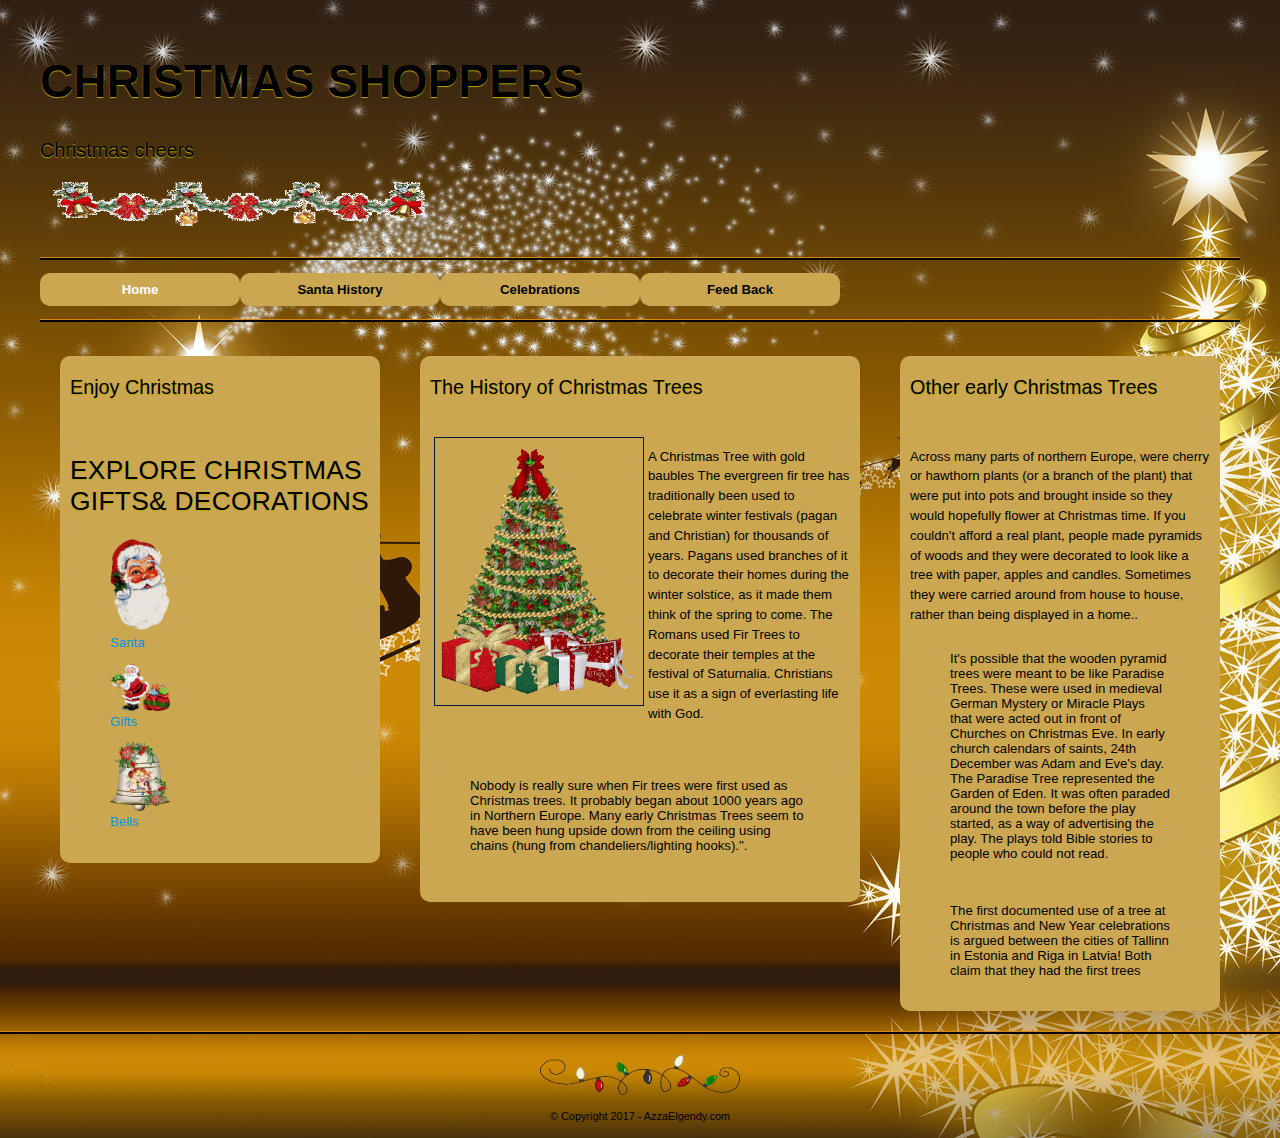
<file: index.html>
<!DOCTYPE html> <!-- The new doctype -->
<html>
    <head>
    
        <meta http-equiv="Content-Type" 		content="text/html; charset=utf-8" />
        
        <title>Christmas Shoppers</title>
        <link rel="icon" type="image/ico" href="images/favicon2.ico">
		<link rel="stylesheet" type="text/css" href="styles/normalize.css">
        <link rel="stylesheet" type="text/css" href="styles/main.css">
        
    </head>
    
    <body>
    	
    	<section id="page"> <!-- Defining the #page section with the section tag -->
    
            <header> <!-- Defining the header section of the page with the appropriate tag -->
                <hgroup>
					<h1>Christmas Shoppers</h1>
					<h3>Christmas cheers</h3>
					<h3><a href=""><img src="images/logo.gif" alt="Logo" width="400" height="50"></a></h3>
				</hgroup>
                 <div class="line"></div>               
                <nav id="nav_menu">
					<ul>
						<li><a href="index.html" class="current">Home</a></li>
						<li><a href="pages/table.html">Santa History</a></li>
						<li><a href="indoors.html">Celebrations</a>
								<ul>
						<li><a href="pages/indoor.html">In Doors</a></li>
						<li><a href="pages/lights.html">Lights</a></li>
						<li><a href="pages/out.html">Out Doors</a>
									<ul>
										<li><a href="pages/trees.html">Trees</a>
										<li><a href="pages/snow.html">Snow Man</a></li>
									</ul>
						</li>
								</ul>
						</li>	
						<li><a href="pages/form.html">Feed Back</a></li>
					</ul>
				</nav>
				<div class="line"></div>
            </header>
			<aside id="sidebarA" >
				<h3>Enjoy Christmas</h3><br>
				<h2>Explore Christmas Gifts& Decorations</h2>
					<ul>
						<li>
							<figure>
								<a href="index.html"><img src="images/santa.gif" alt="Santa" width="60"></a>
								<figcaption><a href="index.html">Santa</a></figcaption>
							</figure>
						</li>
						<li>
							<figure>
								<a href="pages/santa2.html"><img src="images/santa2.png" alt="santa2" width="60"></a>
								<figcaption><a href="pages/santa2.html">Gifts</a></figcaption>
							</figure>
						</li>
						<li>
							<figure>
								<a href="pages/bell.html"><img src="images/bell.gif" alt="bells" width="60"></a>
								<figcaption><a href="pages/bell.html">Bells</a></figcaption>
							</figure>
						</li>
					</ul>
			</aside>
			<main>
				<h3>The History of Christmas Trees</h3><br>
				  <img src="images/tree.gif" alt="Christmas Tree" class="image">
				<p>A Christmas Tree with gold baubles The evergreen fir tree has traditionally been used to celebrate winter festivals (pagan and Christian) for thousands of years. Pagans used branches of it to decorate their homes during the winter solstice, as it made them think of the spring to come. The Romans used Fir Trees to decorate their temples at the festival of Saturnalia. Christians use it as a sign of everlasting life with God.</p><br>
				<blockquote>Nobody is really sure when Fir trees were first used as Christmas trees. It probably began about 1000 years ago in Northern Europe. Many early Christmas Trees seem to have been hung upside down from the ceiling using chains (hung from chandeliers/lighting hooks).".</blockquote><br>
			</main>
			<aside id="sidebarB"> 
				<h3>Other early Christmas Trees</h3><br>
				<p> Across many parts of northern Europe, were cherry or hawthorn plants (or a branch of the plant) that were put into pots and brought inside so they would hopefully flower at Christmas time. If you couldn't afford a real plant, people made pyramids of woods and they were decorated to look like a tree with paper, apples and candles. Sometimes they were carried around from house to house, rather than being displayed in a home..</p>
				<blockquote>It's possible that the wooden pyramid trees were meant to be like Paradise Trees. These were used in medieval German Mystery or Miracle Plays that were acted out in front of Churches on Christmas Eve. In early church calendars of saints, 24th December was Adam and Eve's day. The Paradise Tree represented the Garden of Eden. It was often paraded around the town before the play started, as a way of advertising the play. The plays told Bible stories to people who could not read.</blockquote><br>
			<blockquote>The first documented use of a tree at Christmas and New Year celebrations is argued between the cities of Tallinn in Estonia and Riga in Latvia! Both claim that they had the first trees</blockquote>
			</aside>
		</section>
		</body>	
		
		<footer> 
			   <div class="line"></div>
			   <IMG SRC="images/source.gif" alt="chrismas lights" width="200" height="40">
			   <p>&copy; Copyright 2017 - AzzaElgendy.com</p> <!-- Change the copyright notice -->
		</footer>
</html>
</file>
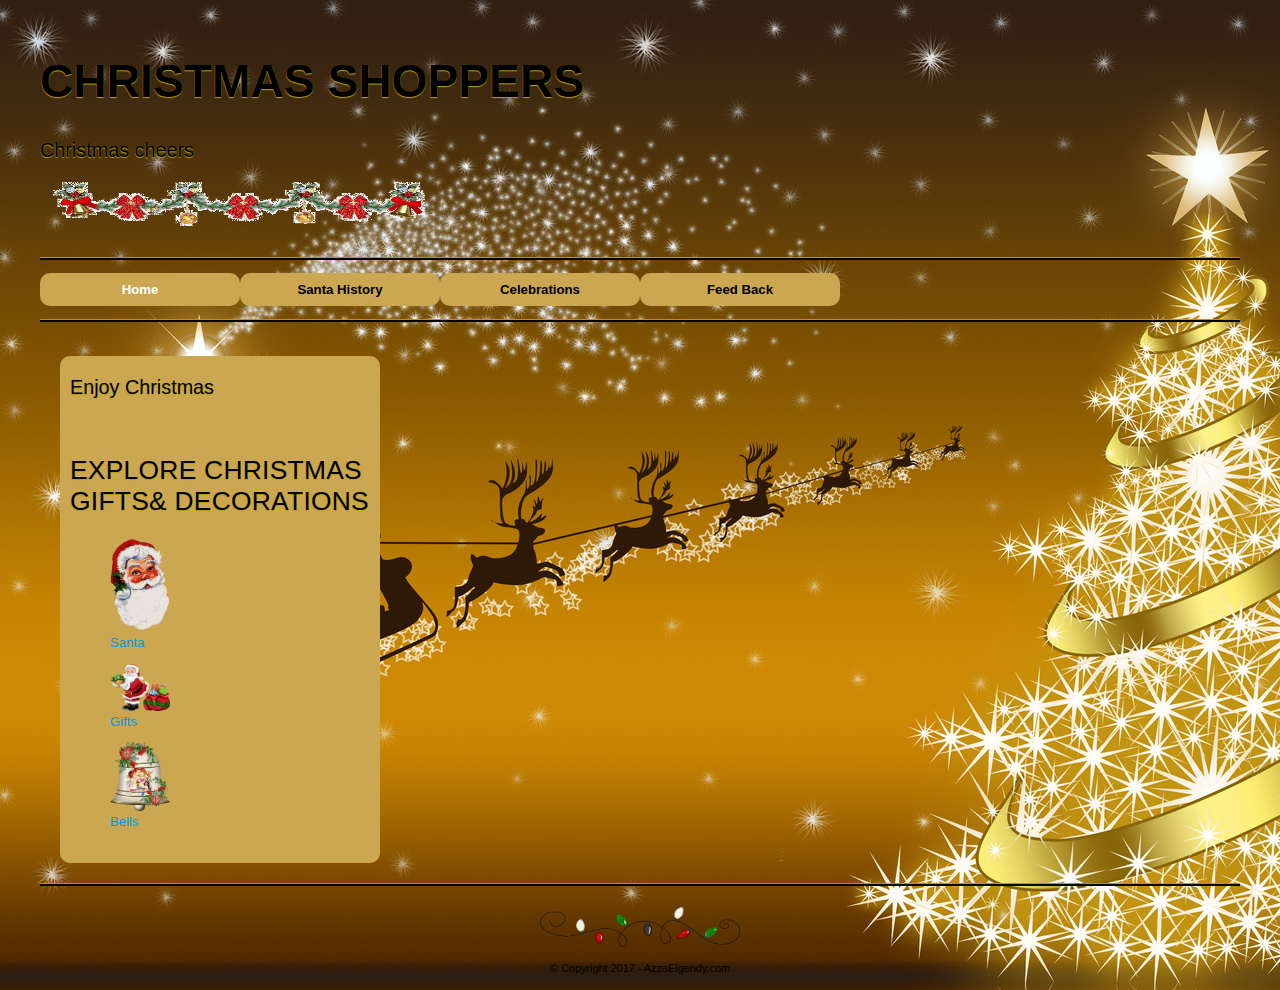
<file: pages/bell.html>
<!DOCTYPE html> <!-- The new doctype -->
<html>
    <head>
    
        <meta http-equiv="Content-Type" 		content="text/html; charset=utf-8" />
        
        <title>White Christmas</title>
        <link rel="icon" type="image/ico" href="../images/favicon2.ico">
		<link rel="stylesheet" type="text/css" href="../styles/normalize.css">
        <link rel="stylesheet" type="text/css" href="../styles/main.css">
        
    </head>
    
    <body>
    	
    	<section id="page"> <!-- Defining the #page section with the section tag -->
    
            <header> <!-- Defining the header section of the page with the appropriate tag -->
                <hgroup>
					<h1>Christmas Shoppers</h1>
					<h3>Christmas cheers</h3>
					<h3><a href=""><img src="../images/logo.gif" alt="Logo" width="400" height="50"></a></h3>
				</hgroup>
                 <div class="line"></div>               
                <nav id="nav_menu">
					<ul>
						<li><a href="../index.html" class="current">Home</a></li>
						<li><a href="table.html">Santa History</a></li>
						<li><a href="#">Celebrations</a>
								<ul>
						<li><a href="indoors.html">In Doors</a></li>
						<li><a href="lights.html">Lights</a></li>
						<li><a href="out.html">Out Doors</a>
									<ul>
										<li><a href="trees.html">Trees</a>
										<li><a href="snow.html">Snow Man</a></li>
									</ul>
						</li>
								</ul>
						</li>	
						<li><a href="form.html">Feed Back</a></li>
					</ul>
				</nav>
				<div class="line"></div>
            </header>
			<aside id="sidebarA" >
				<h3>Enjoy Christmas</h3><br>
				<h2>Explore Christmas Gifts& Decorations</h2>
					<ul>
						<li>
							<figure>
								<a href="../index.html"><img src="../images/santa.gif" alt="Santa" width="60"></a>
								<figcaption><a href="../index.html">Santa</a></figcaption>
							</figure>
						</li>
						<li>
							<figure>
								<a href="santa2.html"><img src="../images/santa2.png" alt="santa2" width="60"></a>
								<figcaption><a href="santa2.html">Gifts</a></figcaption>
							</figure>
						</li>
						<li>
							<figure>
								<a href="bell.html"><img src="../images/bell.gif" alt="bells" width="60"></a>
								<figcaption><a href="bell.html">Bells</a></figcaption>
							</figure>
						</li>
					</ul>
			</aside>
		</body>	
	<footer> 
           <div class="line"></div>
           <IMG SRC="../images/source.gif" alt="chrismas lights" width="200" height="40">
           <p>&copy; Copyright 2017 - AzzaElgendy.com</p> <!-- Change the copyright notice -->
    </footer>
</html>
</file>
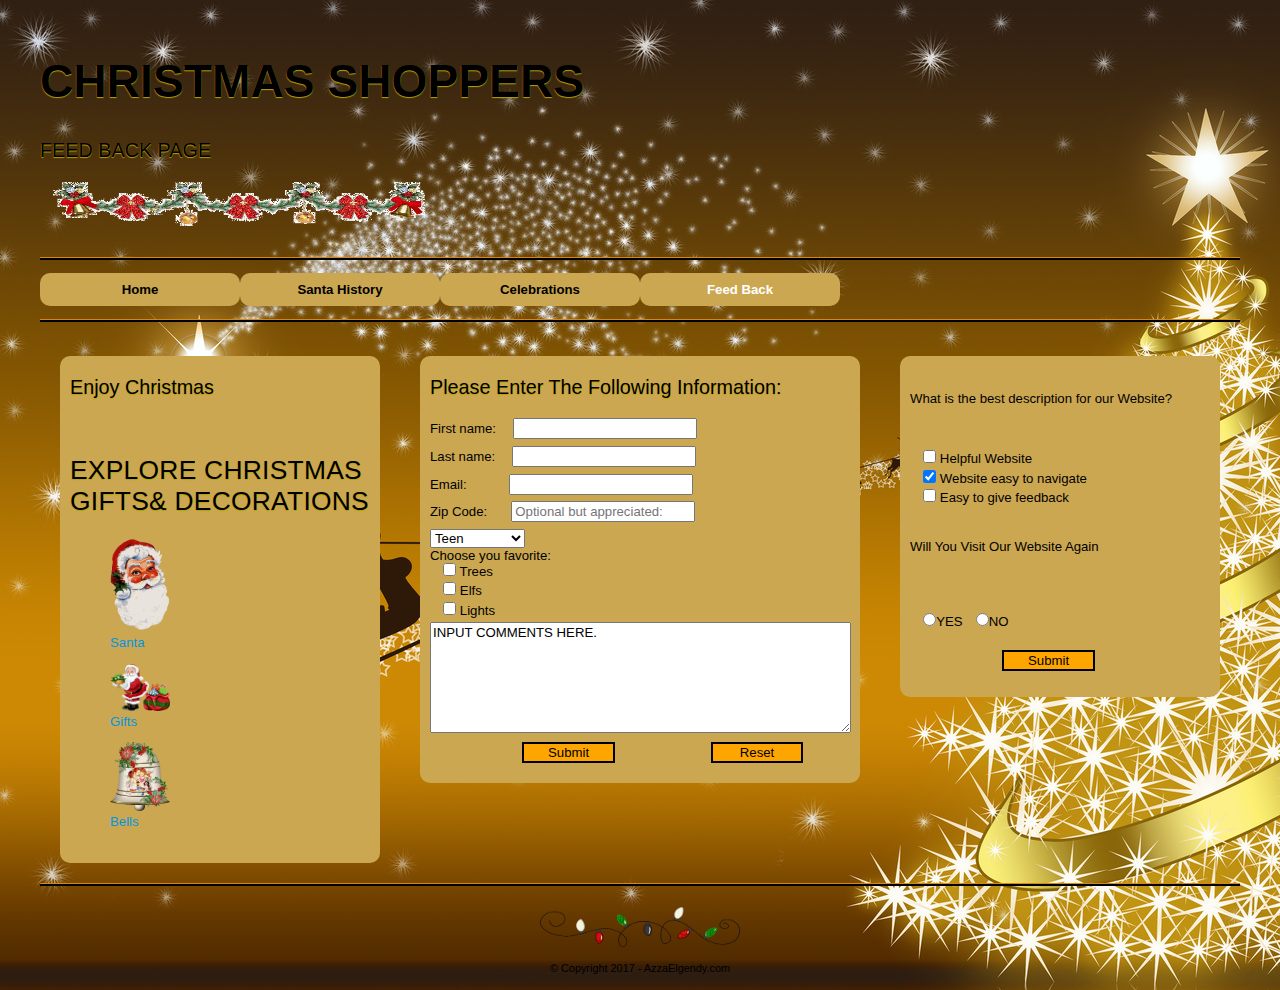
<file: pages/form.html>
<!DOCTYPE html> <!-- The new doctype -->
<html>
    <head>
    
        <meta http-equiv="Content-Type" 		content="text/html; charset=utf-8" />
        
        <title>Christmas Shoppers</title>
        <link rel="icon" type="image/ico" href="../images/favicon2.ico">
	<link rel="stylesheet" type="text/css" href="../styles/normalize.css">
        <link rel="stylesheet" type="text/css" href="../styles/form.css">
        
    </head>
    
    <body>
    	
    	<section id="page"> <!-- Defining the #page section with the section tag -->
    
            <header> <!-- Defining the header section of the page with the appropriate tag -->
                <hgroup>
					<h1>Christmas Shoppers</h1>
					<h3>FEED BACK PAGE</h3>
					<h3><a href=""><img src="../images/logo.gif" alt="Logo" width="400" height="50"></a></h3>
				</hgroup>
                 <div class="line"></div>               
                <nav id="nav_menu">
					<ul>
						<li><a href="../index.html" >Home</a></li>
						<li><a href="table.html">Santa History</a></li>
						<li><a href="indoors.html">Celebrations</a>
								<ul>
						<li><a href="indoor.html">In Doors</a></li>
						<li><a href="lights.html">Lights</a></li>
						<li><a href="out.html">Out Doors</a>
									<ul>
										<li><a href="trees.html">Trees</a>
										<li><a href="snow.html">Snow Man</a></li>
									</ul>
						</li>
								</ul>
						</li>	
						<li><a href="form.html" class="current">Feed Back</a></li>
					</ul>
				</nav>
				<div class="line"></div>
            </header>
			<aside id="sidebarA" >
				<h3>Enjoy Christmas</h3><br>
				<h2>Explore Christmas Gifts& Decorations</h2>
					<ul>
						<li>
							<figure>
								<a href="../index.html"><img src="../images/santa.gif" alt="Santa" width="60"></a>
								<figcaption><a href="../index.html">Santa</a></figcaption>
							</figure>
						</li>
						<li>
							<figure>
								<a href="santa2.html"><img src="../images/santa2.png" alt="santa2" width="60"></a>
								<figcaption><a href="santa2.html">Gifts</a></figcaption>
							</figure>
						</li>
						<li>
							<figure>
								<a href="bell.html"><img src="../images/bell.gif" alt="bells" width="60"></a>
								<figcaption><a href="bell.html">Bells</a></figcaption>
							</figure>
						</li>
					</ul>
			</aside>
			<main>
				<section>
					<form name="feedback_form">
						<h3>Please Enter The Following Information:</h3>
						First name:
						<input type="text" name="firstname" required><br>
						Last  name:
						<input type="text" name="lastname" required><br>
						Email:&nbsp;&nbsp;&nbsp;&nbsp;&nbsp;&nbsp;&nbsp;
						<input type="text" name="email" required><br>
						Zip Code:&nbsp;&nbsp;
						<input type="text" placeholder="Optional but appreciated:" " name="Zip Code" >
						<br>
<select>
  <optgroup label="Age group">
    <option value="Teen">Teen</option>
    <option value="Adult">Adult</option>
	<option value="Senior">Senior</option>
  </optgroup>
  <optgroup label="Education level">
    <option value="School">School</option>
    <option value="School">College</option>
	<option value="School">University</option>
  </optgroup>
</select>
	<br>
Choose you favorite:<br>
<input type="checkbox" name="Decoration1" value="Trees">
Trees<br>
<input type="checkbox" name="Decoration2" value="Elfs">
Elfs<br>
<input type="checkbox" name="Decoration3" value="Lights">
Lights
	<br>
						<textarea name="message" rows="7" cols="50">INPUT COMMENTS HERE.</textarea>
  						<br>
						

						<button onclick="myFunction()" id="button">Submit</button>

						<script>
							function myFunction() {
    							alert("Your response has been submitted");
							}
						</script>
						<button type="reset" value="Reset" id="button">Reset</button>
					</form>	
	
				</section>
			</main>
			<aside id="sidebarA">
				<form name="feedback_form2" action="subscribe.php" >
				<p>What is the best description for our Website?</p>
				<br>
						
				<input type="checkbox" name="1" value="feedback">
				Helpful Website<br>
				<input type="checkbox" name="2" value="feedback" checked>
				Website easy to navigate<br> 
				<input type="checkbox" name="3" value="feedback">
				Easy to give feedback<br>
				<br>
<p>Will You Visit Our Website Again</p>
<br><br>


    <label class="radio-inline">
      <input type="radio" name="optradio">YES
    </label>
    <label class="radio-inline">
      <input type="radio" name="optradio">NO
    </label>
<br><br>
				<input type="Submit" name="Submit"  id="button" value="Submit">
  </form>
			</aside>

		</body>	
	    <footer> <!-- Marking the footer section -->

           <div class="line"></div>
           <img src="../images/source.gif" alt="christmas Lights" width="200" height="40">
           <p>&copy; Copyright 2017 - AzzaElgendy.com</p> <!-- Change the copyright notice -->
         
        </footer>
</html>
</file>
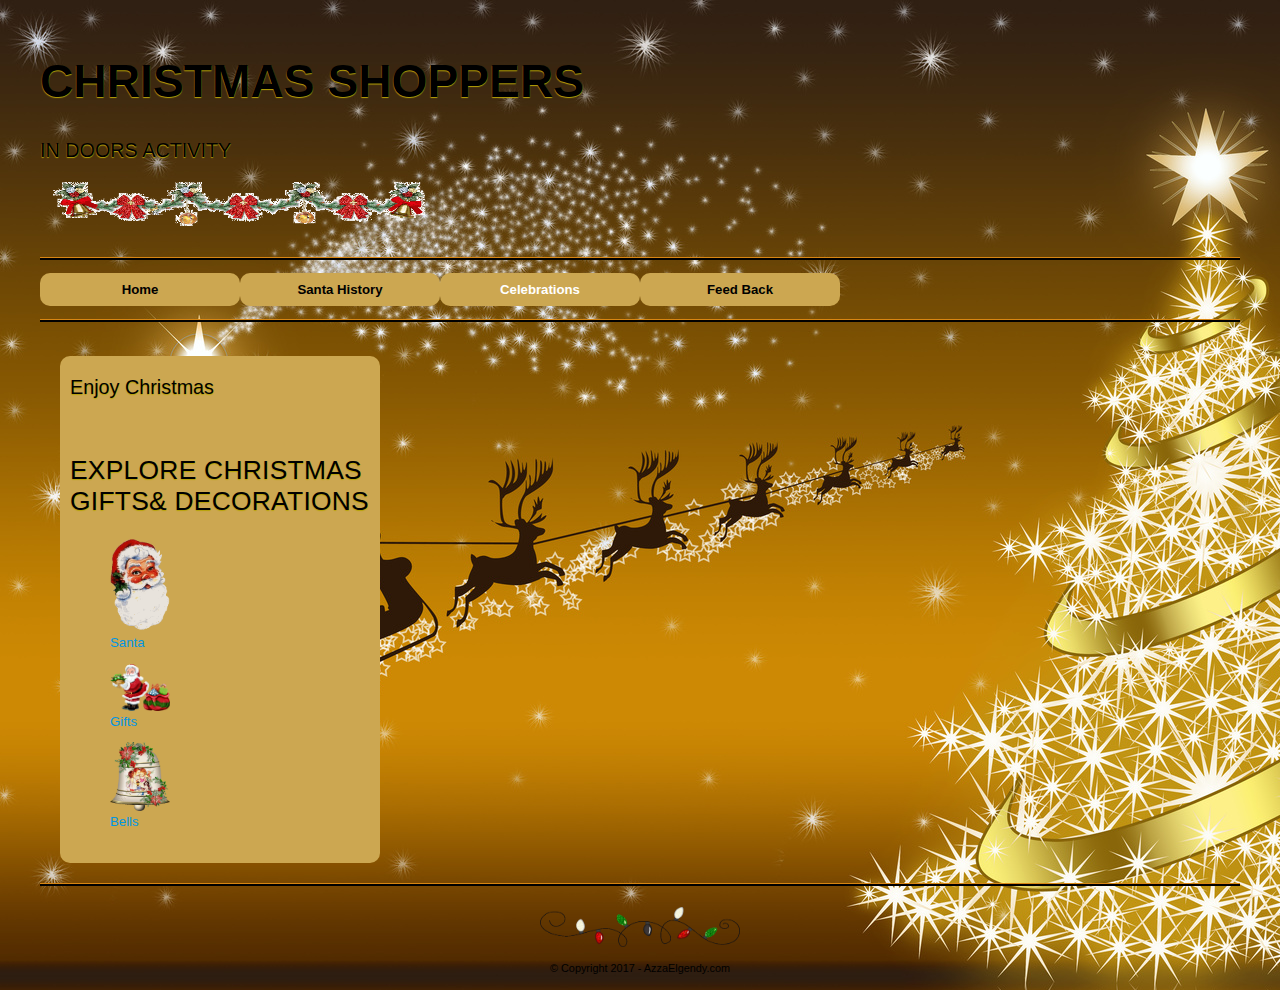
<file: pages/indoor.html>
<!DOCTYPE html> <!-- The new doctype -->
<html>
    <head>
    
        <meta http-equiv="Content-Type" 		content="text/html; charset=utf-8" />
        
        <title>Christmas Shoppers</title>
        <link rel="icon" type="image/ico" href="../images/favicon2.ico">
		<link rel="stylesheet" type="text/css" href="../styles/normalize.css">
        <link rel="stylesheet" type="text/css" href="../styles/main.css">
        
    </head>
    
    <body>
    	
    	<section id="page"> <!-- Defining the #page section with the section tag -->
    
            <header> <!-- Defining the header section of the page with the appropriate tag -->
                <hgroup>
					<h1>Christmas Shoppers</h1>
					<h3>IN DOORS ACTIVITY</h3>
					<h3><a href=""><img src="../images/logo.gif" alt="Logo" width="400" height="50"></a></h3>
				</hgroup>
                 <div class="line"></div>               
                <nav id="nav_menu">
					<ul>
						<li><a href="../index.html" >Home</a></li>
						<li><a href="table.html">Santa History</a></li>
						<li><a href="indoors.html" class="current">Celebrations</a>
								<ul>
						<li><a href="indoor.html">In Doors</a></li>
						<li><a href="lights.html">Lights</a></li>
						<li><a href="out.html">Out Doors</a>
									<ul>
										<li><a href="trees.html">Trees</a>
										<li><a href="snow.html">Snow Man</a></li>
									</ul>
						</li>
								</ul>
						</li>	
						<li><a href="form.html">Feed Back</a></li>
					</ul>
				</nav>
				<div class="line"></div>
            </header>
			<aside id="sidebarA" >
				<h3>Enjoy Christmas</h3><br>
				<h2>Explore Christmas Gifts& Decorations</h2>
					<ul>
						<li>
							<figure>
								<a href="../index.html"><img src="../images/santa.gif" alt="Santa" width="60"></a>
								<figcaption><a href="../index.html">Santa</a></figcaption>
							</figure>
						</li>
						<li>
							<figure>
								<a href="santa2.html"><img src="../images/santa2.png" alt="santa2" width="60"></a>
								<figcaption><a href="santa2.html">Gifts</a></figcaption>
							</figure>
						</li>
						<li>
							<figure>
								<a href="bell.html"><img src="../images/bell.gif" alt="bells" width="60"></a>
								<figcaption><a href="bell.html">Bells</a></figcaption>
							</figure>
						</li>
					</ul>
			</aside>
		</body>	
	<footer> 
           <div class="line"></div>
           <IMG SRC="../images/source.gif" alt="chrismas lights" width="200" height="40">
           <p>&copy; Copyright 2017 - AzzaElgendy.com</p> <!-- Change the copyright notice -->
    </footer>
</html>
</file>
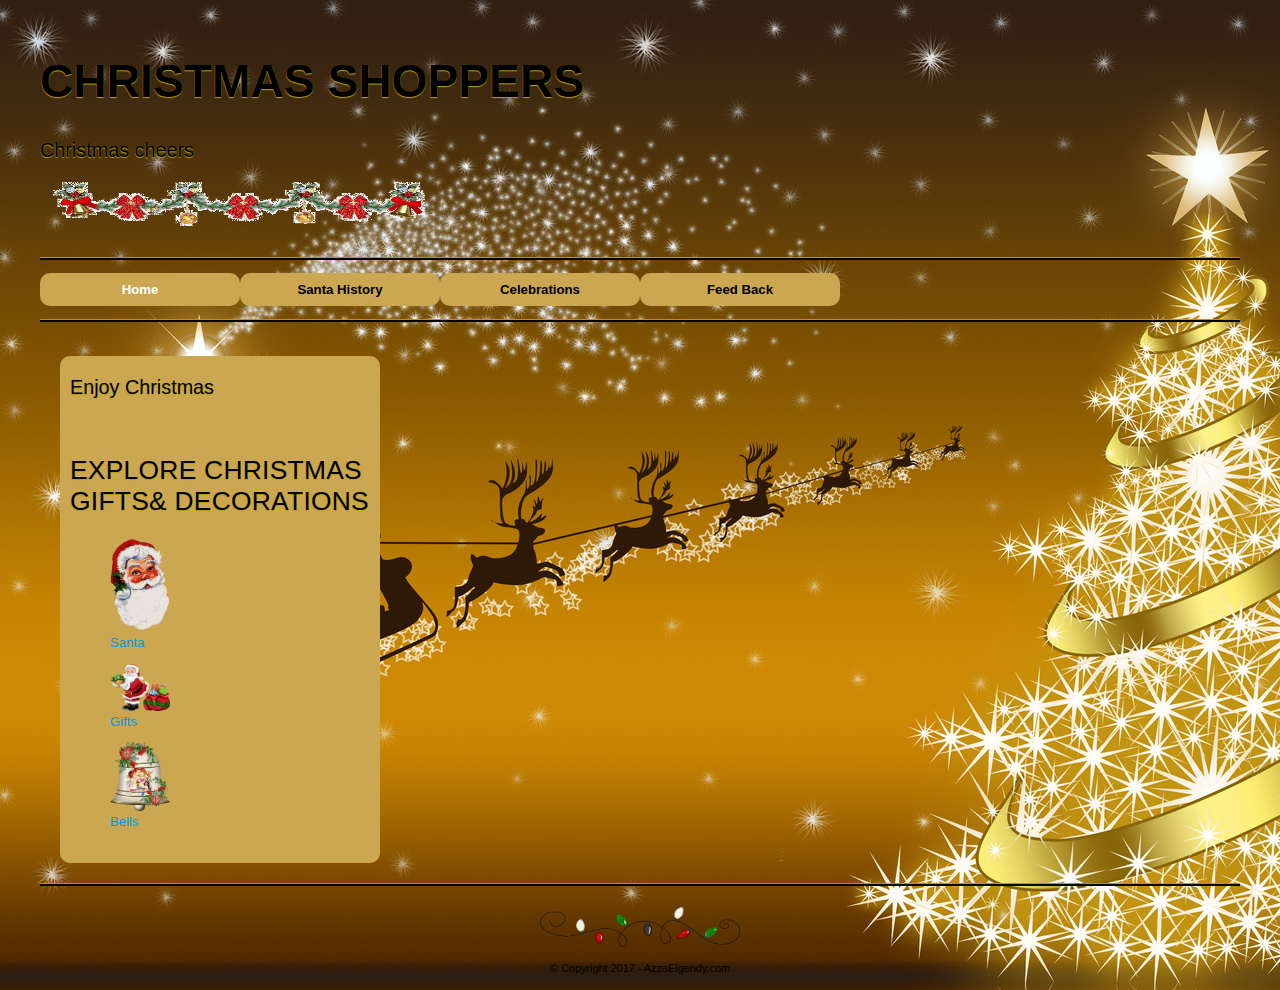
<file: pages/lights.html>
<!DOCTYPE html> <!-- The new doctype -->
<html>
    <head>
    
        <meta http-equiv="Content-Type" 		content="text/html; charset=utf-8" />
        
        <title>Christmas Shoppers</title>
        <link rel="icon" type="image/ico" href="../images/favicon2.ico">
		<link rel="stylesheet" type="text/css" href="../styles/normalize.css">
        <link rel="stylesheet" type="text/css" href="../styles/main.css">
        
    </head>
    
    <body>
    	
    	<section id="page"> <!-- Defining the #page section with the section tag -->
    
            <header> <!-- Defining the header section of the page with the appropriate tag -->
                <hgroup>
					<h1>Christmas Shoppers</h1>
					<h3>Christmas cheers</h3>
					<h3><a href=""><img src="../images/logo.gif" alt="Logo" width="400" height="50"></a></h3>
				</hgroup>
                 <div class="line"></div>               
                <nav id="nav_menu">
					<ul>
						<li><a href="../index.html" class="current">Home</a></li>
						<li><a href="table.html">Santa History</a></li>
						<li><a href="#">Celebrations</a>
								<ul>
						<li><a href="/indoors.html">In Doors</a></li>
						<li><a href="lights.html">Lights</a></li>
						<li><a href="out.html">Out Doors</a>
									<ul>
										<li><a href="trees.html">Trees</a>
										<li><a href="snow.html">Snow Man</a></li>
									</ul>
						</li>
								</ul>
						</li>	
						<li><a href="form.html">Feed Back</a></li>
					</ul>
				</nav>
				<div class="line"></div>
            </header>
			<aside id="sidebarA" >
				<h3>Enjoy Christmas</h3><br>
				<h2>Explore Christmas Gifts& Decorations</h2>
					<ul>
						<li>
							<figure>
								<a href="../index.html"><img src="../images/santa.gif" alt="Santa" width="60"></a>
								<figcaption><a href="../index.html">Santa</a></figcaption>
							</figure>
						</li>
						<li>
							<figure>
								<a href="santa2.html"><img src="../images/santa2.png" alt="santa2" width="60"></a>
								<figcaption><a href="santa2.html">Gifts</a></figcaption>
							</figure>
						</li>
						<li>
							<figure>
								<a href="bell.html"><img src="../images/bell.gif" alt="bells" width="60"></a>
								<figcaption><a href="bell.html">Bells</a></figcaption>
							</figure>
						</li>
					</ul>
			</aside>
		</body>	
	<footer> 
           <div class="line"></div>
           <IMG SRC="../images/source.gif" alt="chrismas lights" width="200" height="40">
           <p>&copy; Copyright 2017 - AzzaElgendy.com</p> <!-- Change the copyright notice -->
    </footer>
</html>
</file>
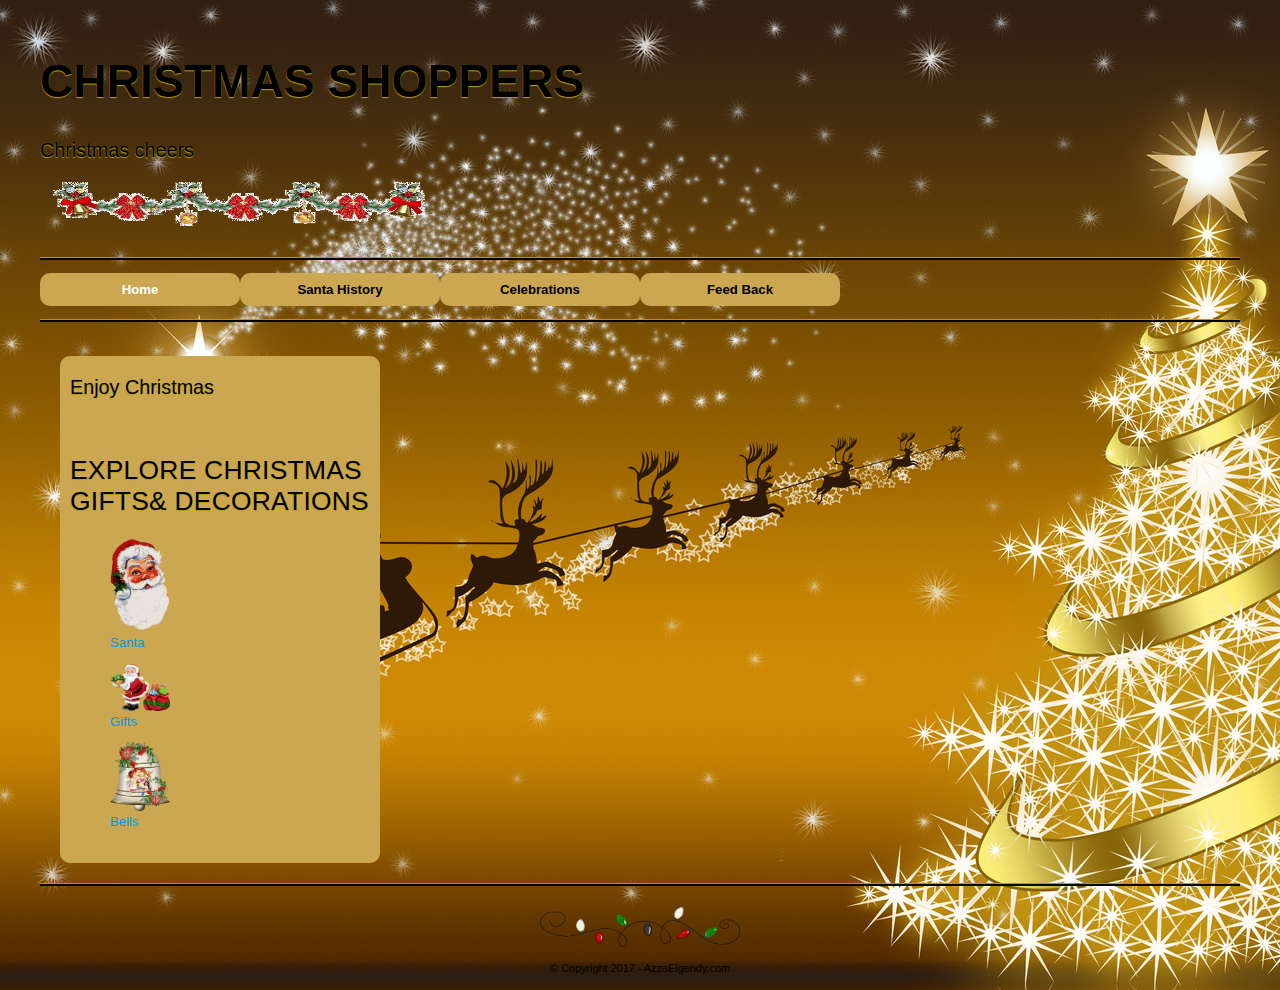
<file: pages/out.html>
<!DOCTYPE html> <!-- The new doctype -->
<html>
    <head>
    
        <meta http-equiv="Content-Type" 		content="text/html; charset=utf-8" />
        
        <title>Christmas Shoppers</title>
        <link rel="icon" type="image/ico" href="../images/favicon2.ico">
		<link rel="stylesheet" type="text/css" href="../styles/normalize.css">
        <link rel="stylesheet" type="text/css" href="../styles/main.css">
        
    </head>
    
    <body>
    	
    	<section id="page"> <!-- Defining the #page section with the section tag -->
    
            <header> <!-- Defining the header section of the page with the appropriate tag -->
                <hgroup>
					<h1>Christmas Shoppers</h1>
					<h3>Christmas cheers</h3>
					<h3><a href=""><img src="../images/logo.gif" alt="Logo" width="400" height="50"></a></h3>
				</hgroup>
                 <div class="line"></div>               
                <nav id="nav_menu">
					<ul>
						<li><a href="../index.html" class="current">Home</a></li>
						<li><a href="table.html">Santa History</a></li>
						<li><a href="#">Celebrations</a>
								<ul>
						<li><a href="indoors.html">In Doors</a></li>
						<li><a href="lights.html">Lights</a></li>
						<li><a href="out.html">Out Doors</a>
									<ul>
										<li><a href="trees.html">Trees</a>
										<li><a href="snow.html">Snow Man</a></li>
									</ul>
						</li>
								</ul>
						</li>	
						<li><a href="form.html">Feed Back</a></li>
					</ul>
				</nav>
				<div class="line"></div>
            </header>
			<aside id="sidebarA" >
				<h3>Enjoy Christmas</h3><br>
				<h2>Explore Christmas Gifts& Decorations</h2>
					<ul>
						<li>
							<figure>
								<a href="../index.html"><img src="../images/santa.gif" alt="Santa" width="60"></a>
								<figcaption><a href="../index.html">Santa</a></figcaption>
							</figure>
						</li>
						<li>
							<figure>
								<a href="santa2.html"><img src="../images/santa2.png" alt="santa2" width="60"></a>
								<figcaption><a href="santa2.html">Gifts</a></figcaption>
							</figure>
						</li>
						<li>
							<figure>
								<a href="bell.html"><img src="../images/bell.gif" alt="bells" width="60"></a>
								<figcaption><a href="bell.html">Bells</a></figcaption>
							</figure>
						</li>
					</ul>
			</aside>
		</body>	
	<footer> 
           <div class="line"></div>
           <IMG SRC="../images/source.gif" alt="chrismas lights" width="200" height="40">
           <p>&copy; Copyright 2017 - AzzaElgendy.com</p> <!-- Change the copyright notice -->
    </footer>
</html>
</file>
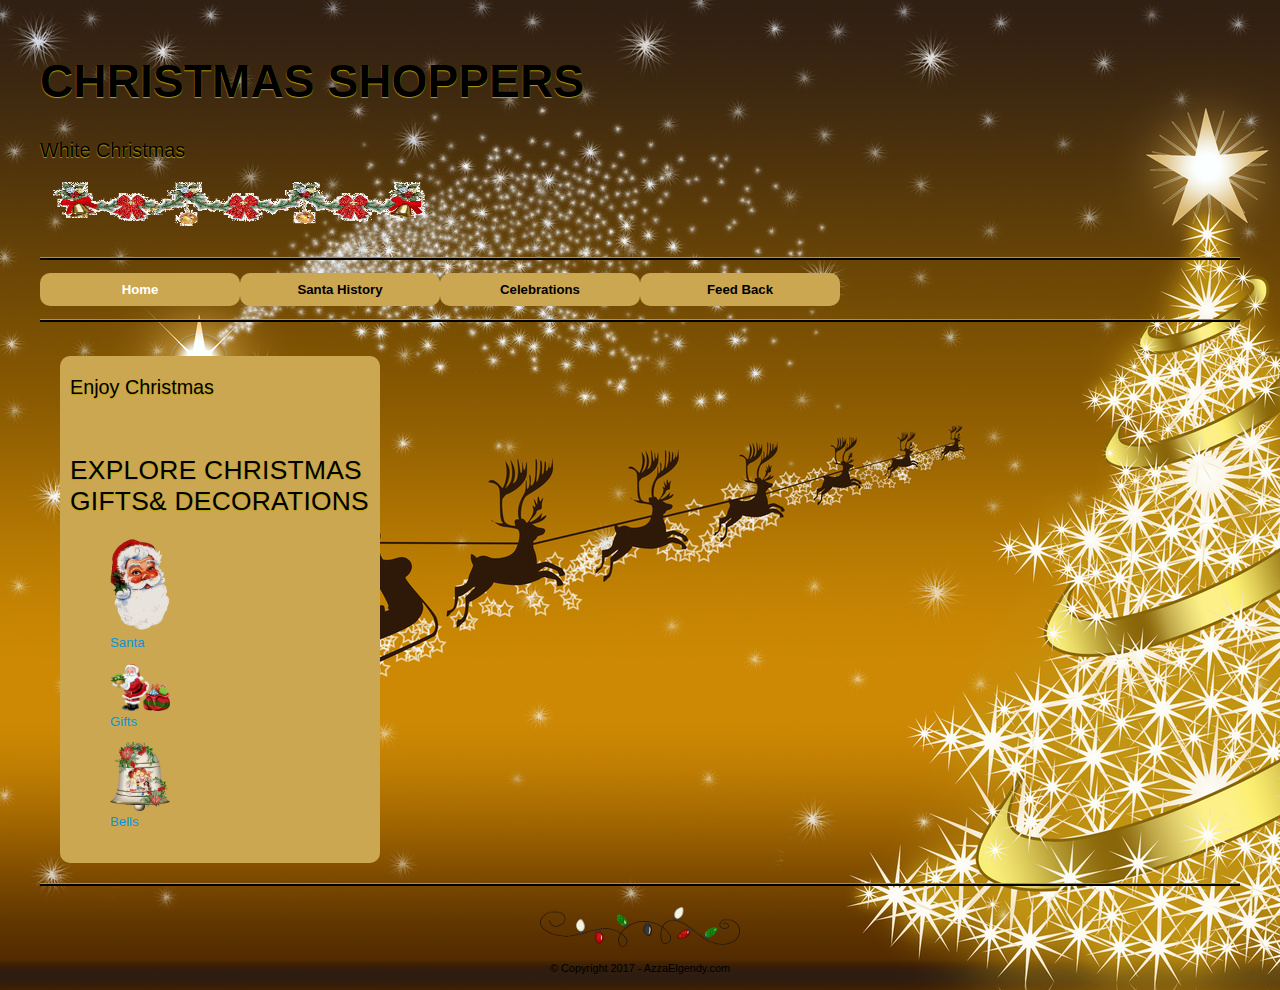
<file: pages/snow.html>
<!DOCTYPE html> <!-- The new doctype -->
<html>
    <head>
    
        <meta http-equiv="Content-Type" 		content="text/html; charset=utf-8" />
        
        <title>Christmas Shoppers</title>
        <link rel="icon" type="image/ico" href="../images/favicon2.ico">
		<link rel="stylesheet" type="text/css" href="../styles/normalize.css">
        <link rel="stylesheet" type="text/css" href="../styles/main.css">
        
    </head>
    
    <body>
    	
    	<section id="page"> <!-- Defining the #page section with the section tag -->
    
            <header> <!-- Defining the header section of the page with the appropriate tag -->
                <hgroup>
					<h1>Christmas Shoppers</h1>
					<h3>White Christmas </h3>
					<h3><a href=""><img src="../images/logo.gif" alt="Logo" width="400" height="50"></a></h3>
				</hgroup>
                 <div class="line"></div>               
                <nav id="nav_menu">
					<ul>
						<li><a href="../index.html" class="current">Home</a></li>
						<li><a href="table.html">Santa History</a></li>
						<li><a href="#">Celebrations</a>
								<ul>
						<li><a href="indoors.html">In Doors</a></li>
						<li><a href="lights.html">Lights</a></li>
						<li><a href="out.html">Out Doors</a>
									<ul>
										<li><a href="trees.html">Trees</a>
										<li><a href="snow.html">Snow Man</a></li>
									</ul>
						</li>
								</ul>
						</li>	
						<li><a href="form.html">Feed Back</a></li>
					</ul>
				</nav>
				<div class="line"></div>
            </header>
			<aside id="sidebarA" >
				<h3>Enjoy Christmas</h3><br>
				<h2>Explore Christmas Gifts& Decorations</h2>
					<ul>
						<li>
							<figure>
								<a href="../index.html"><img src="../images/santa.gif" alt="Santa" width="60"></a>
								<figcaption><a href="../index.html">Santa</a></figcaption>
							</figure>
						</li>
						<li>
							<figure>
								<a href="santa2.html"><img src="../images/santa2.png" alt="santa2" width="60"></a>
								<figcaption><a href="../santa2.html">Gifts</a></figcaption>
							</figure>
						</li>
						<li>
							<figure>
								<a href="bell.html"><img src="../images/bell.gif" alt="bells" width="60"></a>
								<figcaption><a href="bell.html">Bells</a></figcaption>
							</figure>
						</li>
					</ul>
			</aside>
		</body>	
	<footer> 
           <div class="line"></div>
           <IMG SRC="../images/source.gif" alt="chrismas lights" width="200" height="40">
           <p>&copy; Copyright 2017 - AzzaElgendy.com</p> <!-- Change the copyright notice -->
    </footer>
</html>
</file>
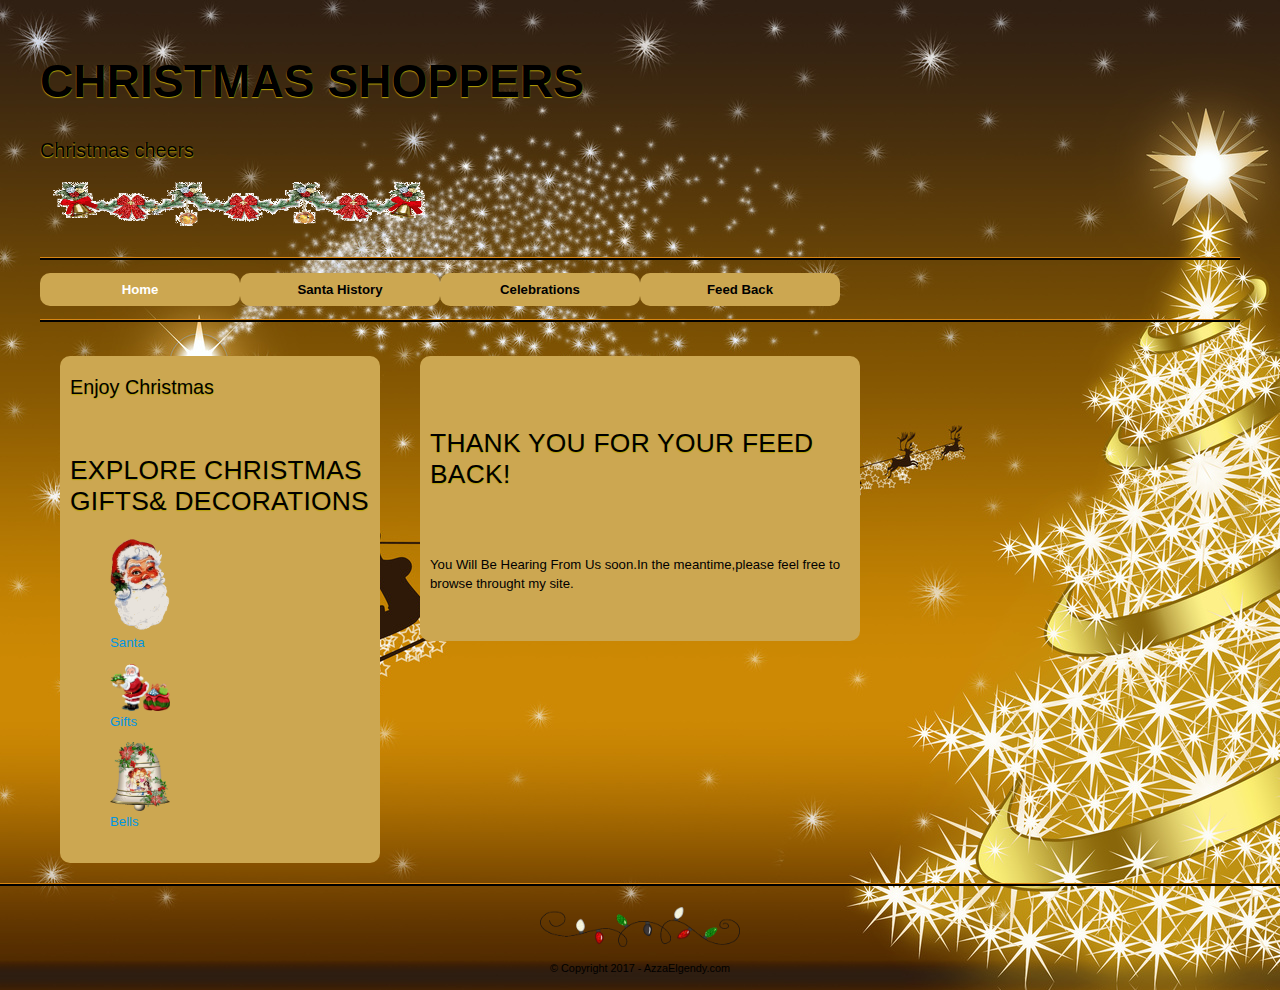
<file: pages/Subscribe.html>
<!DOCTYPE html> <!-- The new doctype -->
<html>
    <head>
    
        <meta http-equiv="Content-Type" 		content="text/html; charset=utf-8" />
        
        <title>Christmas Shoppers</title>
        <link rel="icon" type="image/ico" href="../images/favicon2.ico">
		<link rel="stylesheet" type="text/css" href="../styles/normalize.css">
        <link rel="stylesheet" type="text/css" href="../styles/form.css">
        
    </head>
    
    <body>
    	
    	<section id="page"> <!-- Defining the #page section with the section tag -->
    
            <header> <!-- Defining the header section of the page with the appropriate tag -->
                <hgroup>
					<h1>Christmas Shoppers</h1>
					<h3>Christmas cheers</h3>
					<h3><a href=""><img src="../images/logo.gif" alt="Logo" width="400" height="50"></a></h3>
				</hgroup>
                 <div class="line"></div>               
                <nav id="nav_menu">
					<ul>
						<li><a href="../index.html" class="current">Home</a></li>
						<li><a href="table.html">Santa History</a></li>
						<li><a href="#">Celebrations</a>
								<ul>
						<li><a href="indoors.html">In Doors</a></li>
						<li><a href="lights.html">Lights</a></li>
						<li><a href="out.html">Out Doors</a>
									<ul>
										<li><a href="trees.html">Trees</a>
										<li><a href="snow.html">Snow Man</a></li>
									</ul>
						</li>
								</ul>
						</li>	
						<li><a href="form.html">Feed Back</a></li>
					</ul>
				</nav>
				<div class="line"></div>
            </header>
			<aside id="sidebarA" >
				<h3>Enjoy Christmas</h3><br>
				<h2>Explore Christmas Gifts& Decorations</h2>
					<ul>
						<li>
							<figure>
								<a href="../index.html"><img src="../images/santa.gif" alt="Santa" width="60"></a>
								<figcaption><a href="../index.html">Santa</a></figcaption>
							</figure>
						</li>
						<li>
							<figure>
								<a href="santa2.html"><img src="../images/santa2.png" alt="santa2" width="60"></a>
								<figcaption><a href="santa2.html">Gifts</a></figcaption>
							</figure>
						</li>
						<li>
							<figure>
								<a href="bell.html"><img src="../images/bell.gif" alt="bells" width="60"></a>
								<figcaption><a href="bell.html">Bells</a></figcaption>
							</figure>
						</li>
					</ul>
				</aside>
		
		
		<main>
				<br><br><h2>Thank You for Your feed back!</h2><br><br>
				<p>You Will Be Hearing From Us soon.In the meantime,please feel free to browse throught my site.</p>				
	
		</main>
	</section>
</body>	
	<footer> 
           <div class="line"></div>
           <IMG SRC="../images/source.gif" alt="chrismas lights" width="200" height="40">
           <p>&copy; Copyright 2017 - AzzaElgendy.com</p> <!-- Change the copyright notice -->
    </footer>
</html>
</file>
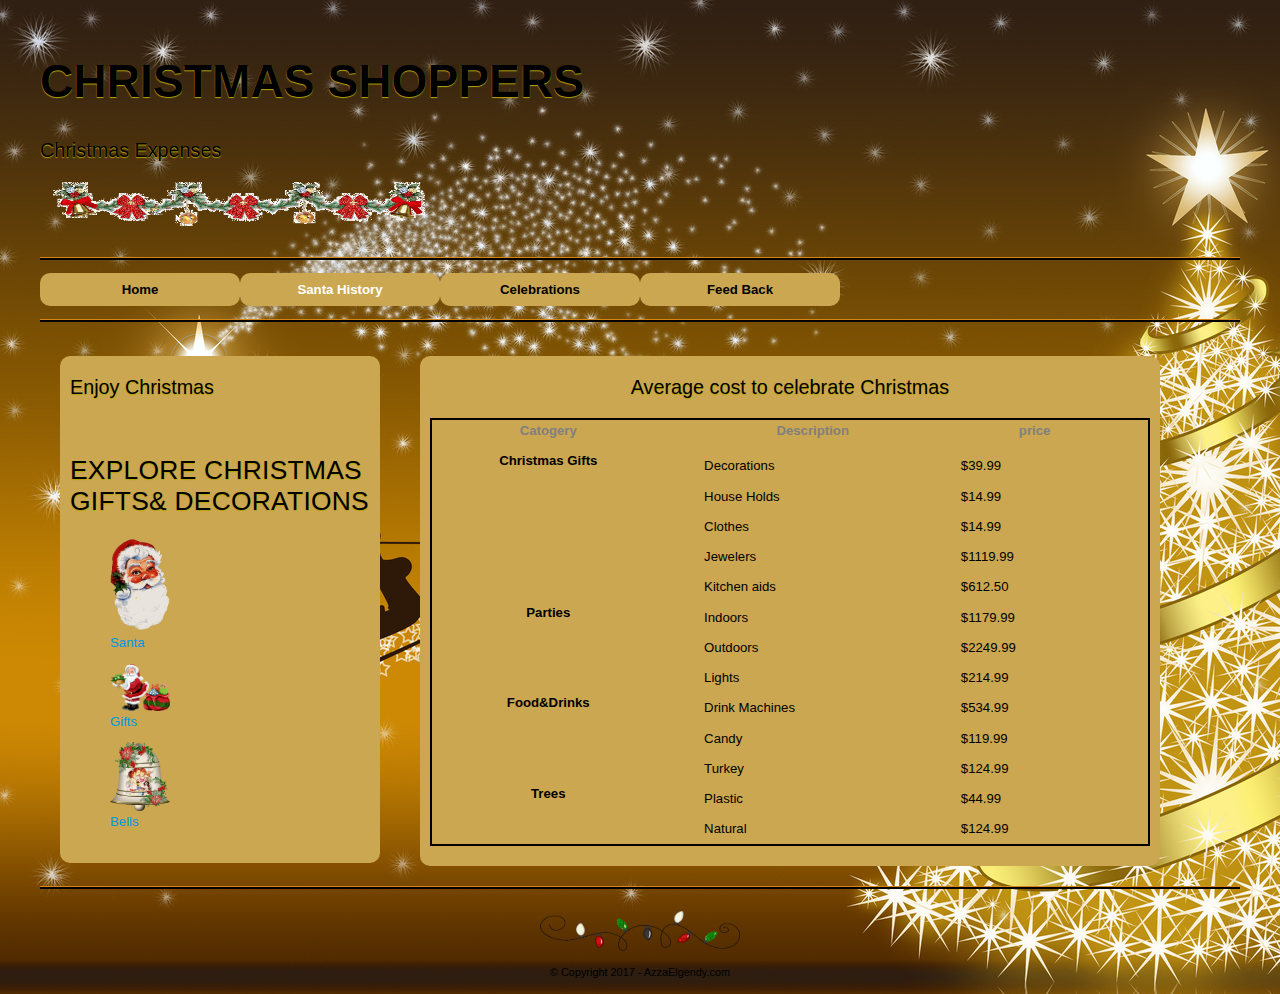
<file: pages/table.html>
<!DOCTYPE html> <!-- The new doctype -->
<html>
    <head>
    
        <meta http-equiv="Content-Type" 		content="text/html; charset=utf-8" />
        
        <title>Christmas Shoppers</title>
        <link rel="icon" type="image/ico" href="../images/favicon2.ico">
	<link rel="stylesheet" type="text/css" href="../styles/normalize.css">
        <link rel="stylesheet" type="text/css" href="../styles/table.css">
        
    </head>
    
    <body>
    	
    	<section id="page"> <!-- Defining the #page section with the section tag -->
    
            <header> <!-- Defining the header section of the page with the appropriate tag -->
                <hgroup>
					<h1>Christmas Shoppers</h1>
					<h3>Christmas Expenses</h3>
					<h3><a href=""><img src="../images/logo.gif" alt="Logo" width="400" height="50"></a></h3>
				</hgroup>
                 <div class="line"></div>               
                <nav id="nav_menu">
					<ul>
						<li><a href="../index.html" >Home</a></li>
						<li><a href="table.html" class="current">Santa History</a></li>
						<li><a href="indoors.html">Celebrations</a>
								<ul>
						<li><a href="indoor.html">In Doors</a></li>
						<li><a href="lights.html">Lights</a></li>
						<li><a href="out.html">Out Doors</a>
									<ul>
										<li><a href="trees.html">Trees</a>
										<li><a href="snow.html">Snow Man</a></li>
									</ul>
						</li>
								</ul>
						</li>	
						<li><a href="form.html">Feed Back</a></li>
					</ul>
				</nav>
				<div class="line"></div>
            </header>
			<aside id="sidebarA" >
				<h3>Enjoy Christmas</h3><br>
				<h2>Explore Christmas Gifts& Decorations</h2>
					<ul>
						<li>
							<figure>
								<a href="../index.html"><img src="../images/santa.gif" alt="Santa" width="60"></a>
								<figcaption><a href="../index.html">Santa</a></figcaption>
							</figure>
						</li>
						<li>
							<figure>
								<a href="santa2.html"><img src="../images/santa2.png" alt="santa2" width="60"></a>
								<figcaption><a href="santa2.html">Gifts</a></figcaption>
							</figure>
						</li>
						<li>
							<figure>
								<a href="bell.html"><img src="../images/bell.gif" alt="bells" width="60"></a>
								<figcaption><a href="bell.html">Bells</a></figcaption>
							</figure>
						</li>
					</ul>
			</aside>
			<main>
				<table>
				<caption><h3>Average cost to celebrate Christmas</h3></caption>
				<thead>
					<tr>
					<th>Catogery</th>
					<th>Description</th>
					<th>price</th>
					</tr>
				</thead>
				<tbody>
					<th>Christmas Gifts </th>
					<td><a href="../index.html">Decorations</a></td>
					<td>$39.99</td>
				</tbody>
				<tbody>
					<th></th>
					<td><a href="../index.html">House Holds</a></td>
					<td>$14.99</td>
				</tbody>
					<tbody>
					<th></th>
					<td><a href="../index.html">Clothes</a></td>
					<td>$14.99</td>
				</tbody>
					<tbody>
					<th></th>
					<td><a href="../index.html">Jewelers</a></td>
					<td>$1119.99</td>
				</tbody>
					<tbody>
					<th></th>
					<td><a href="../index.html">Kitchen aids</a></td>
					<td>$612.50</td>
				</tbody>
				<tbody>
					<th>Parties</th>
					<td><a href="../index.html">Indoors</a></td>
					<td>$1179.99</td>
				</tbody>
				<tbody>
					<th></th>
					<td><a href="../index.html">Outdoors</a></td>
					<td>$2249.99</td>
				</tbody>	
				<tbody>
					<th></th>
					<td><a href="../index.html">Lights</a></td>
					<td>$214.99</td>
				</tbody>
				<tbody>
					<th>Food&Drinks</th>
					<td><a href="../index.html">Drink Machines</a></td>
					<td>$534.99</td>
				</tbody>
				<tbody>
					<th></th>
					<td><a href="../index.html">Candy</a></td>
					<td>$119.99</td>
				</tbody>
				<tbody>
					<th></th>
					<td><a href="../index.html">Turkey</a></td>
					<td>$124.99</td>
				</tbody>
				<tbody>
					<th>Trees</th>
					<td><a href="../index.html">Plastic</a></td>
					<td>$44.99</td>
				</tbody>
				<tbody>
					<th></th>
					<td><a href="../index.html">Natural</a></td>
					<td>$124.99</td>
				</tbody>
				</table>
			</main>
			

		</body>	
	    <footer> <!-- Marking the footer section -->

           <div class="line"></div>
           <img src="../images/source.gif" alt="chrismas lights" width="200" height="40">
           <p>&copy; Copyright 2017 - AzzaElgendy.com</p> <!-- Change the copyright notice -->
         
        </footer>
</html>
</file>
<file: styles/main.css>
{
	/* Universal reset: */
	margin:0;
	padding:0;
}

header,footer,
article,section,
hgroup,nav,nav_1,
figure{
	/* Giving a display value to the HTML5 rendered elements: */
	/*display:block;*/
}

body{
	/* Setting the default text color, size, page background and a font stack: */
	font-size:0.825em;
	color:black;
	/*background-color:black;*/
	font-family:Arial, Helvetica, sans-serif;
	background-image: url(../images/back2.jpg);
}
main img {
   padding:1px;
   border:1px solid #021a40;
}

/*styles for aside: */
aside{
	background:#CCA751;;
	
}
#sidebarA {
	width: 25%;
	float: left;
	padding:20px 10px;
	margin:20px;
	border:black;
}
#sidebarB {
	width: 25%;
	float: right;
	padding:20px 10px;
	margin:20px;
	border:black;
}
#sidebarB h2{
		font-size:80%
}

#sidebarB li{
		margin-bottom:10px;
}
#sidebarB a{
		font-size:80%;
		color: black;
}
#sidebarB a:link,#sidebarB a:visited{
		color: black;
}
#sidebarB a:hover,#sidebarB a:focus{
		color: green;
}
#sidebarB figure{
		margin:0;
		padding-left:20px;
}
#sidebarB fig caption{
		display:block;
}


#sidebarB figure {
  float: left;
  width: 50%;
  text-align: center;
  font-style: italic;
  font-size: smaller;
  text-indent: 0;
  border: thin silver solid;
  margin: 0.5em;
  padding: 0.5em;
}

img.scaled {
  width: 50%;
}

figure:hover{
	-moz-box-shadow:0 0 2px #58e8b5;
	-webkit-box-shadow:0 0 2px #58e8b5;
	box-shadow:0 0 2px #58e8b5;
}
ul{
  		list-style-type: none;
		padding-left:0;
}


/* Hyperlink Styles: */

a, a:visited {
	color:#0196e3;
	text-decoration:none;
	outline:none;
}

a:hover{
	font-weight: bolder;
	text-transform: uppercase;
	color:#ce9595;
}

a img{
	border:none;
}
/*styles for main*/

main{
	width:35%;
	float:left;
	margin:20px;
	padding:20px 10px;
	background: #CCA751;
}

main img {
  	float:left;
  	display: block;
  	width: 200px;
  	height: auto;
	margin:4px;
	padding:4px;
}



/* Headings: */

h1,h2,h3{
	font-family:"Myriad Pro","Helvetica Neue",Helvetica,Arial,Sans-Serif;
	text-shadow:0 1px 1px #b7a307;
}

h1{
	/* The logo text */
	font-size:3.5em;
	padding:0.5em 0 0;
	text-transform:uppercase;
	color:black;
}

h3{
	/* The slogan text */
	font-family:forte,"Myriad Pro","Helvetica Neue",Helvetica,Arial,Sans-Serif;
	font-size:1.5em;
	font-weight:normal;
	margin:0 0 1em;
	color:black;
}

h2{
	font-size:2em;
	font-weight:normal;
	letter-spacing:0.01em;
	text-transform:uppercase;
	color:black;
}
.go_up {
	float: right; 
	padding-right: 15px;  
}
p{
	line-height:1.5em;
	padding-bottom:1em;
}
.pbold{
	font-size:1.2em;
	font-weight:bold;
	letter-spacing:0.01em;
	text-transform:uppercase;
}

.line{
	/* The dividing line: */
	height:1px;
	background-color:#d88613;
	border-bottom:2px solid black;
	margin:1em 0;
	overflow:hidden;
}

article .line{
	/* The dividing line inside of the article is darker: */
	background-color:#d88613;
	border-bottom-color:#d88613;
	margin:1.3em 0;
}

footer .line{
	margin:2em 0;
}

/* The clearfix hack to clear the floats: */

.clear:after{
	content: ".";
	display: block;
	height: 0;
	clear: both;
	visibility: hidden;
}

/* The navigation styling: */

#nav_menu{
	clear:left;
	
}
#nav_menu ul ul ul {
    display: none;
    position: absolute;
    left: 100%;
	top:0;
}
#nav_menu ul {
	list-style-type: none;
	position: relative;
}
#nav_menu ul {
	margin: 0;
	padding: 0;	
}
#nav_menu ul li {
	float: left;
}
#nav_menu ul li a {
    display: block;
    width: 200px;
    text-align: center;
    padding: .7em 0;
    text-decoration: none;
    background-color: #CCA751;
    color: black;
    font-weight: bold;
}
#nav_menu a.current {
	color: white;
}
#nav_menu ul ul {
    display: none;
    position: absolute;
    top: 100%;
}
#nav_menu  ul ul li {
	
	clear: both;
}

#nav_menu ul li:hover > ul {
	display: block;
	
}

#nav_menu > ul::after {
    content: "";
    clear: both;
    display: block;
}
nav_menu ul li a :hover,#nav_menu ul ul li a:focus{
	background:gray;
	/*text-transform: uppercase;*/
	
}


nav, article, nav ul li a,aside,main{
	/* Applying CSS3 rounded corners: */
	-moz-border-radius:10px;
	-webkit-border-radius:10px;
	border-radius:10px solid black;
}


/* Article styles: */

#page{
	width:1200px;
	margin:0 auto;
	position:relative;
}

article{
	background-color:#927976;
	margin:3em 0;
	padding:20px;
}



/* Footer styling: */

footer{
	margin-bottom:30px;
	text-align:center;
	font-size:0.825em;
	color:black;
}


footer p{
	margin-bottom:-2.5em;
	position:relative;
}

footer a,footer a:visited{
	color:#cccccc;
	background-color:#213e4a;
	display:block;
	padding:2px 4px;
	z-index:100;
	position:relative;
}

footer a:hover{
	text-decoration:none;
	background-color:#142830;
}

footer a.by{
	float:left;

}

footer a.up{
	float:right;
}
footer{
	clear:both;
}
</file>
<file: styles/form.css>
{
	/* Universal reset: */
	margin:0;
	padding:0;
}

header,footer,
article,section,
hgroup,nav,nav_1,
figure{
	/* Giving a display value to the HTML5 rendered elements: */
	/*display:block;*/
}

body{
	/* Setting the default text color, size, page background and a font stack: */
	font-size:0.825em;
	color:black;
	/*background-color:black;*/
	font-family:Arial, Helvetica, sans-serif;
	background-image: url(../images/back2.jpg);
}
main img {
   padding:1px;
   border:1px solid #021a40;
}

/*styles for aside: */
aside{
	background:#CCA751;;
	
}
#sidebarA {
	width: 25%;
	float: left;
	padding:20px 10px;
	margin:20px;
	border:black;
}
#sidebarB {
	width: 25%;
	float: right;
	padding:20px 10px;
	margin:20px;
	border:black;
}
#sidebarB h2{
		font-size:80%
}

#sidebarB li{
		margin-bottom:10px;
}
#sidebarB a{
		font-size:80%;
		color: black;
}
#sidebarB a:link,#sidebarB a:visited{
		color: black;
}
#sidebarB a:hover,#sidebarB a:focus{
		color: green;
}
#sidebarB figure{
		margin:0;
		padding-left:20px;
}
#sidebarB fig caption{
		display:block;
}


#sidebarB figure {
  float: left;
  width: 50%;
  text-align: center;
  font-style: italic;
  font-size: smaller;
  text-indent: 0;
  border: thin silver solid;
  margin: 0.5em;
  padding: 0.5em;
}

img.scaled {
  width: 50%;
}

figure:hover{
	-moz-box-shadow:0 0 2px #58e8b5;
	-webkit-box-shadow:0 0 2px #58e8b5;
	box-shadow:0 0 2px #58e8b5;
}
ul{
  		list-style-type: none;
		padding-left:0;
}
/*styles for box*/

/* Hyperlink Styles: */

a, a:visited {
	color:#0196e3;
	text-decoration:none;
	outline:none;
}

a:hover{
	font-weight: bolder;
	text-transform: uppercase;
	color:#ce9595;
}

a img{
	border:none;
}


main{
	width:35%;
	float:left;
	margin:20px;
	padding:20px 10px;
	background: #CCA751;
}

main img {
  	float:left;
  	display: block;
  	width: 200px;
  	height: auto;
	margin:4px;
	padding:4px;
}



/* Headings: */

h1,h2,h3{
	font-family:"Myriad Pro","Helvetica Neue",Helvetica,Arial,Sans-Serif;
	text-shadow:0 1px 1px #b7a307;
}

h1{
	/* The logo text */
	font-size:3.5em;
	padding:0.5em 0 0;
	text-transform:uppercase;
	color:black;
}

h3{
	/* The slogan text */
	font-family:forte,"Myriad Pro","Helvetica Neue",Helvetica,Arial,Sans-Serif;
	font-size:1.5em;
	font-weight:normal;
	margin:0 0 1em;
	color:black;
}

h2{
	font-size:2em;
	font-weight:normal;
	letter-spacing:0.01em;
	text-transform:uppercase;
	color:black;
}
.go_up {
	float: right; 
	padding-right: 15px;  
}
p{
	line-height:1.5em;
	padding-bottom:1em;
}
.pbold{
	font-size:1.2em;
	font-weight:bold;
	letter-spacing:0.01em;
	text-transform:uppercase;
}

.line{
	/* The dividing line: */
	height:1px;
	background-color:#d88613;
	border-bottom:2px solid black;
	margin:1em 0;
	overflow:hidden;
}

article .line{
	/* The dividing line inside of the article is darker: */
	background-color:#d88613;
	border-bottom-color:#d88613;
	margin:1.3em 0;
}

footer .line{
	margin:2em 0;
}

/* The clearfix hack to clear the floats: */

.clear:after{
	content: ".";
	display: block;
	height: 0;
	clear: both;
	visibility: hidden;
}

/* The navigation styling: */

#nav_menu{
	clear:left;
	
}

#nav_menu ul ul ul {
    display: none;
    position: absolute;
    left: 100%;
	top:0;
}
#nav_menu ul {
	list-style-type: none;
	position: relative;
}
#nav_menu ul {
	margin: 0;
	padding: 0;	
}
#nav_menu ul li {
	float: left;
}
#nav_menu ul li a {
    display: block;
    width: 200px;
    text-align: center;
    padding: .7em 0;
    text-decoration: none;
    background-color: #CCA751;
    color: black;
    font-weight: bold;
}
#nav_menu a.current {
	color: white;
}
#nav_menu ul ul {
    display: none;
    position: absolute;
    top: 100%;
}
#nav_menu  ul ul li {
	
	clear: both;
}

#nav_menu ul li:hover > ul {
	display: block;
	
}

#nav_menu > ul::after {
    content: "";
    clear: both;
    display: block;
}
nav_menu ul li a :hover,#nav_menu ul ul li a:focus{
	background:gray;
	/*text-transform: uppercase;*/
	
}


nav, article, nav ul li a,aside,main{
	/* Applying CSS3 rounded corners: */
	-moz-border-radius:10px;
	-webkit-border-radius:10px;
	border-radius:10px solid black;
}


/* Article styles: */

#page{
	width:1200px;
	margin:0 auto;
	position:relative;
}



/* Form */
label {
	float: left;
	text-align: left;
}


input {
	margin-left: 1em;
	margin-bottom: .5em;
}
#button {
	margin-top: .5em;
	margin-left: 7em;
	width: 7em;
	background-color: orange;
	border: 2px solid black;
	
}


#button1 {
  position: absolute;
  display:block;
  margin: 40px auto;
  height: auto;
  width: 5px;
  padding: 2px;

}


/* Footer styling: */

footer{
	margin-bottom:30px;
	text-align:center;
	font-size:0.825em;
	color:black;
}


footer p{
	margin-bottom:-2.5em;
	position:relative;
}

footer a,footer a:visited{
	color:#cccccc;
	background-color:#213e4a;
	display:block;
	padding:2px 4px;
	z-index:100;
	position:relative;
}

footer a:hover{
	text-decoration:none;
	background-color:#142830;
}

footer a.by{
	float:left;

}

footer a.up{
	float:right;
}
footer{
	clear:both;
}
</file>
<file: styles/table.css>
{
	/* Universal reset: */
	margin:0;
	padding:0;
}

header,footer,
article,section,
hgroup,nav,nav_1,
figure{
	/* Giving a display value to the HTML5 rendered elements: */
	/*display:block;*/
}

body{
	/* Setting the default text color, size, page background and a font stack: */
	font-size:0.825em;
	color:black;
	/*background-color:black;*/
	font-family:Arial, Helvetica, sans-serif;
	background-image: url(../images/back2.jpg);
}
main img {
   padding:1px;
   border:1px solid #021a40;
}

/*styles for aside: */
aside{
	background:#CCA751;;
	
}
#sidebarA {
	width: 25%;
	float: left;
	padding:20px 10px;
	margin:20px;
	border:black;
}
#sidebarB {
	width: 25%;
	float: right;
	padding:20px 10px;
	margin:20px;
	border:black;
}
#sidebarB h2{
		font-size:80%
}

#sidebarB li{
		margin-bottom:10px;
}
#sidebarB a{
		font-size:80%;
		color: black;
}
#sidebarB a:link,#sidebarB a:visited{
		color: black;
}
#sidebarB a:hover,#sidebarB a:focus{
		color: green;
}
#sidebarB figure{
		margin:0;
		padding-left:20px;
}
#sidebarB fig caption{
		display:block;
}


#sidebarB figure {
  float: left;
  width: 50%;
  text-align: center;
  font-style: italic;
  font-size: smaller;
  text-indent: 0;
  border: thin silver solid;
  margin: 0.5em;
  padding: 0.5em;
}

img.scaled {
  width: 50%;
}

figure:hover{
	-moz-box-shadow:0 0 2px #58e8b5;
	-webkit-box-shadow:0 0 2px #58e8b5;
	box-shadow:0 0 2px #58e8b5;
}
ul{
  		list-style-type: none;
		padding-left:0;
}
/*styles for main*/

/* Hyperlink Styles: */

a, a:visited {
	color:#0196e3;
	text-decoration:none;
	outline:none;
}

a:hover{
	font-weight: bolder;
	text-transform: uppercase;
	color:#ce9595;
}

a img{
	border:none;
}


main{
	width:60%;
	float:left;
	margin:20px;
	padding:20px 10px;
	background: #CCA751;
}

main img {
  	float:left;
  	display: block;
  	width: 200px;
  	height: auto;
	margin:4px;
	padding:4px;
}



/* Headings: */

h1,h2,h3{
	font-family:"Myriad Pro","Helvetica Neue",Helvetica,Arial,Sans-Serif;
	text-shadow:0 1px 1px #b7a307;
}

h1{
	/* The logo text */
	font-size:3.5em;
	padding:0.5em 0 0;
	text-transform:uppercase;
	color:black;
}

h3{
	/* The slogan text */
	font-family:forte,"Myriad Pro","Helvetica Neue",Helvetica,Arial,Sans-Serif;
	font-size:1.5em;
	font-weight:normal;
	margin:0 0 1em;
	color:black;
}

h2{
	font-size:2em;
	font-weight:normal;
	letter-spacing:0.01em;
	text-transform:uppercase;
	color:black;
}
.go_up {
	float: right; 
	padding-right: 15px;  
}
p{
	line-height:1.5em;
	padding-bottom:1em;
}
.pbold{
	font-size:1.2em;
	font-weight:bold;
	letter-spacing:0.01em;
	text-transform:uppercase;
}

.line{
	/* The dividing line: */
	height:1px;
	background-color:#d88613;
	border-bottom:2px solid black;
	margin:1em 0;
	overflow:hidden;
}

article .line{
	/* The dividing line inside of the article is darker: */
	background-color:#d88613;
	border-bottom-color:#d88613;
	margin:1.3em 0;
}

footer .line{
	margin:2em 0;
}

/* The clearfix hack to clear the floats: */

.clear:after{
	content: ".";
	display: block;
	height: 0;
	clear: both;
	visibility: hidden;
}

/* The navigation styling: */

#nav_menu{
	clear:left;
	
}
#nav_menu ul ul ul {
    display: none;
    position: absolute;
    left: 100%;
	top:0;
}
#nav_menu ul {
	list-style-type: none;
	position: relative;
}
#nav_menu ul {
	margin: 0;
	padding: 0;	
}
#nav_menu ul li {
	float: left;
}
#nav_menu ul li a {
    display: block;
    width: 200px;
    text-align: center;
    padding: .7em 0;
    text-decoration: none;
    background-color: #CCA751;
    color: black;
    font-weight: bold;
}
#nav_menu a.current {
	color: white;
}
#nav_menu ul ul {
    display: none;
    position: absolute;
    top: 100%;
}
#nav_menu  ul ul li {
	
	clear: both;
}

#nav_menu ul li:hover > ul {
	display: block;
	
}

#nav_menu > ul::after {
    content: "";
    clear: both;
    display: block;
}
nav_menu ul li a :hover,#nav_menu ul ul li a:focus{
	background:gray;
	/*text-transform: uppercase;*/
	
}


nav, article, nav ul li a,aside,main{
	/* Applying CSS3 rounded corners: */
	-moz-border-radius:10px;
	-webkit-border-radius:10px;
	border-radius:10px solid black;
}


/* Article styles: */

#page{
	width:1200px;
	margin:0 auto;
	position:relative;
}



/* style for table */
table {
   border: 2px solid black;
}
table {
    width: 100%;
}

th {
    height: 25px;
}
th, td {
    padding: .2em 3em .2em 0;
}
th.right, td.right {
    text-align: right;	
}
th.right, td.right {
	padding: 5px;
}
th.left, td.left {
	text-align: left;
}
th {
	vertical-align: top;
}
td a {
	color: black;
}
thead {
	font-weight: bold;
	color: gray;
} 
tr:hover {
	background-color: #f5f5f5;}
/*tbody td:nth-of-type(odd) { 
    background-color: #F5DEB3;}*/


/* Footer styling: */

footer{
	margin-bottom:30px;
	text-align:center;
	font-size:0.825em;
	color:black;
}


footer p{
	margin-bottom:-2.5em;
	position:relative;
}

footer a,footer a:visited{
	color:#cccccc;
	background-color:#213e4a;
	display:block;
	padding:2px 4px;
	z-index:100;
	position:relative;
}

footer a:hover{
	text-decoration:none;
	background-color:#142830;
}

footer a.by{
	float:left;

}

footer a.up{
	float:right;
}
footer{
	clear:both;
}
</file>
